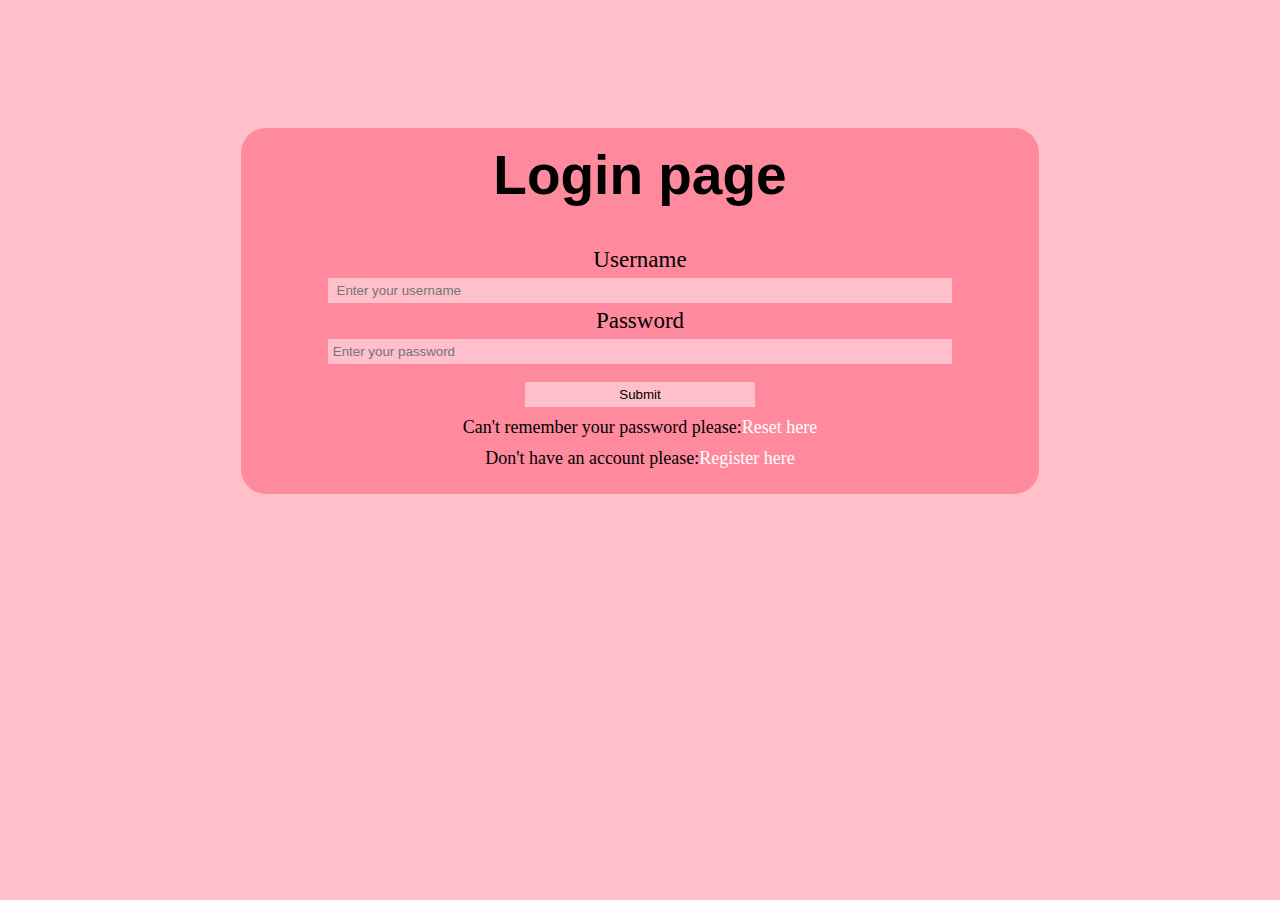
<file: index.html>
<!DOCTYPE html>
 <html lang="en">
 <head>
    <meta charset="UTF-8">
    <meta name="viewport" content="width=device-width, initial-scale=1.0">
    <title>Login page</title>
    <link rel="stylesheet" href="Css/style.css">
    <style>
         /* body{
        background-color: rgb(18, 253, 10);
        }
        h1{ 
      Color: red;
      Font-size: 65px
      }
      label{
          color: blue;
          font-size: 30px;
      }
      input{
          color: blue;
          font-size: 20px;
      }
      p{
         color: blue;
         font-size: 30px;
      }
      a{
        color: red;
      } */
         </style>
 </head>
 <body>
    <div class="container">
        <h1 class="red-color">Login page</h1>
        <!-- <h4>h4>It's free and only takes a minute</h4> -->
    <form>
        <label for="user">Username</label>
        <input type="text"name="user" placeholder=" Enter your username">
        <label for="">Password</label>
        <input type="password"name="pass"placeholder="Enter your password">
        <input type="Submit" id="button">
   
    </form>
    <p>Can't remember your password please:<a href="ibrahim sarder/Reset.html" target="_blank">Reset here</a></p>
    <p>Don't have an account please:<a href="ibrahim sarder/Register.html" target="_blank">Register here</a></p>
</
 </body>
 </html>
</file>
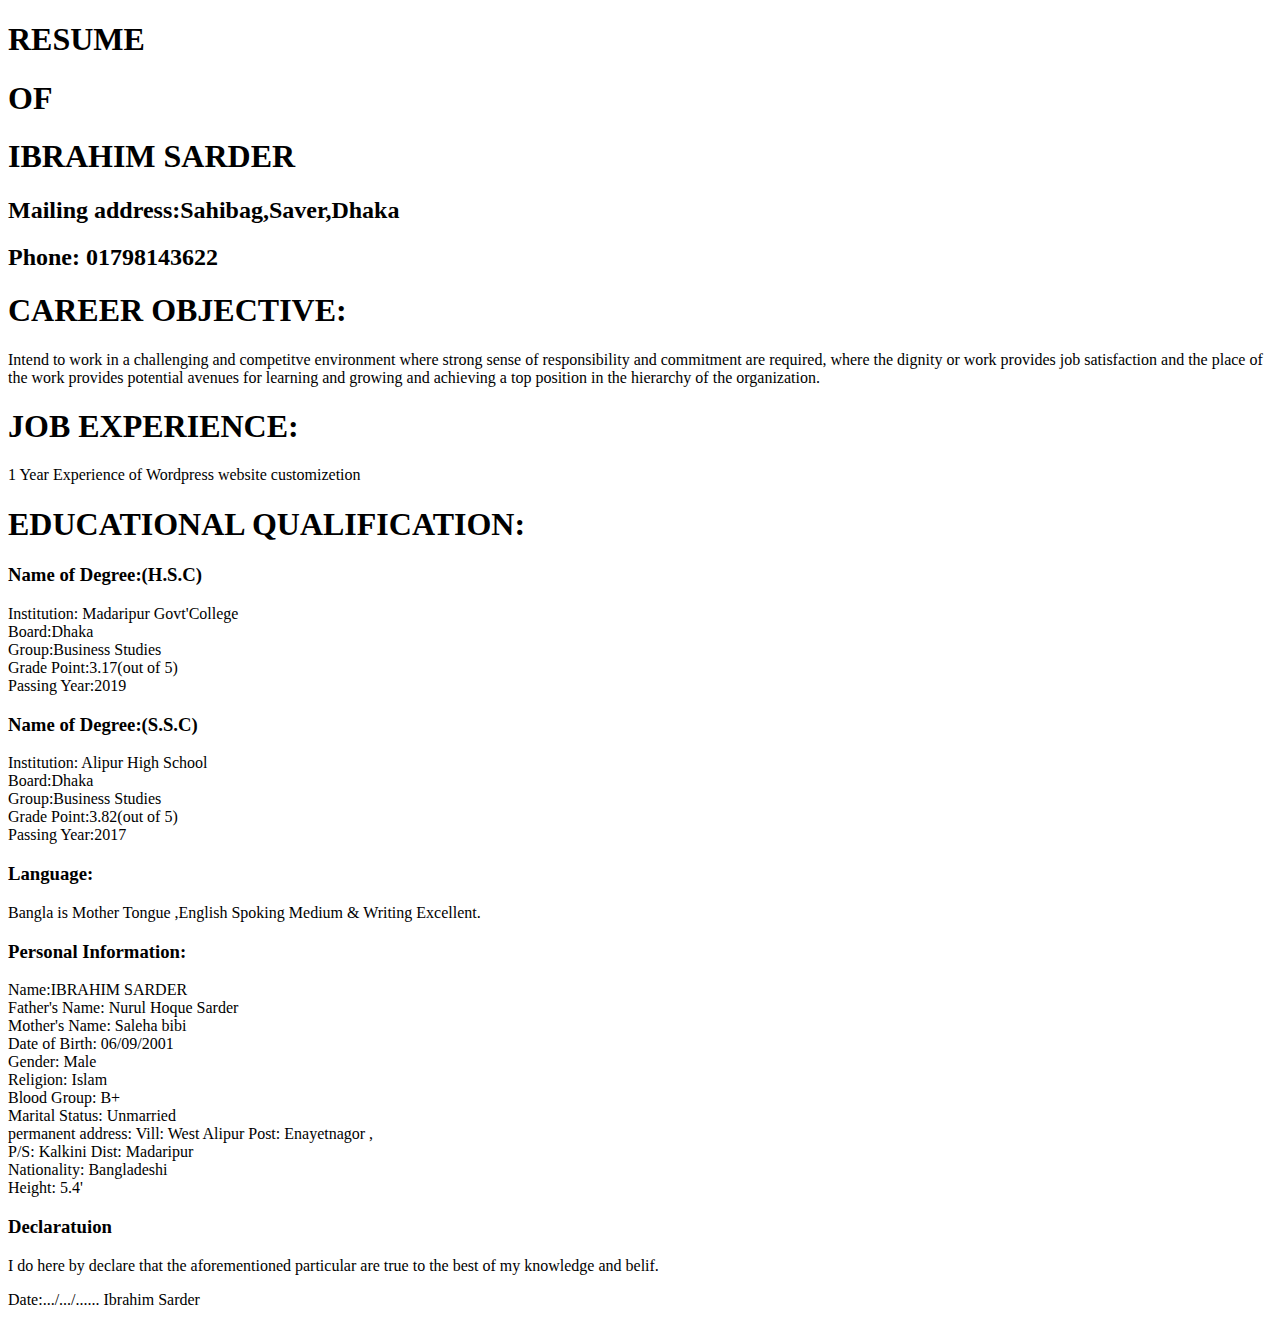
<file: cv/cv.html>
<!DOCTYPE html>
<html lang="en">
<head>
    <meta charset="UTF-8">
    <meta name="viewport" content="width=device-width, initial-scale=1.0">
    <title>Cariculam vita</title>
</head>
<body>
    <h1>RESUME</h1>
    <h1>OF</h1>
    <h1>IBRAHIM SARDER</h1>
    <h2>Mailing address:Sahibag,Saver,Dhaka</h2>
    <h2>Phone: 01798143622</h2>
   <h1>CAREER OBJECTIVE:</h1> 
   <p>Intend to work in a challenging and competitve environment where strong 
    sense of responsibility and commitment are required, where the dignity or
    work provides job satisfaction and the place of the work provides potential
    avenues for learning and growing and achieving a top position in the hierarchy
    of the organization.</p>
    <h1>JOB EXPERIENCE:</h1>
    <P>1 Year Experience of Wordpress website customizetion</P>
    <h1>EDUCATIONAL QUALIFICATION:</h1>
    <H3>Name of Degree:(H.S.C)</H3>
    <P>
    Institution: Madaripur Govt'College <br>
    Board:Dhaka <br>
    Group:Business Studies <br>
    Grade Point:3.17(out of 5) <br>
    Passing Year:2019 <br>
    </P>
    <H3>Name of Degree:(S.S.C)</H3>
    <P>
    Institution: Alipur High School<br>
    Board:Dhaka <br>
    Group:Business Studies <br>
    Grade Point:3.82(out of 5) <br>
    Passing Year:2017 <br>
    </P>
<h3>Language:</h3>
<p>Bangla is Mother Tongue ,English Spoking Medium & Writing Excellent.</p>
<h3>Personal Information:</h3>
<p>
    Name:IBRAHIM SARDER<br>
    Father's Name: Nurul Hoque Sarder <br>
    Mother's Name: Saleha bibi <br>
    Date of Birth: 06/09/2001 <br>
    Gender: Male <br>
    Religion: Islam <br>
    Blood Group: B+ <br>
    Marital Status: Unmarried <br>
    permanent address: Vill: West Alipur      Post: Enayetnagor , <br>
                       P/S: Kalkini           Dist: Madaripur <br>
    Nationality: Bangladeshi <br>
    Height: 5.4' <br>
    <h3> Declaratuion</h3>
    <p>I do here by declare that the aforementioned particular are true to the
    best of my knowledge and belif.  </p>


    Date:.../.../......               Ibrahim Sarder                            
</p>
    
</body>
</html>
</file>
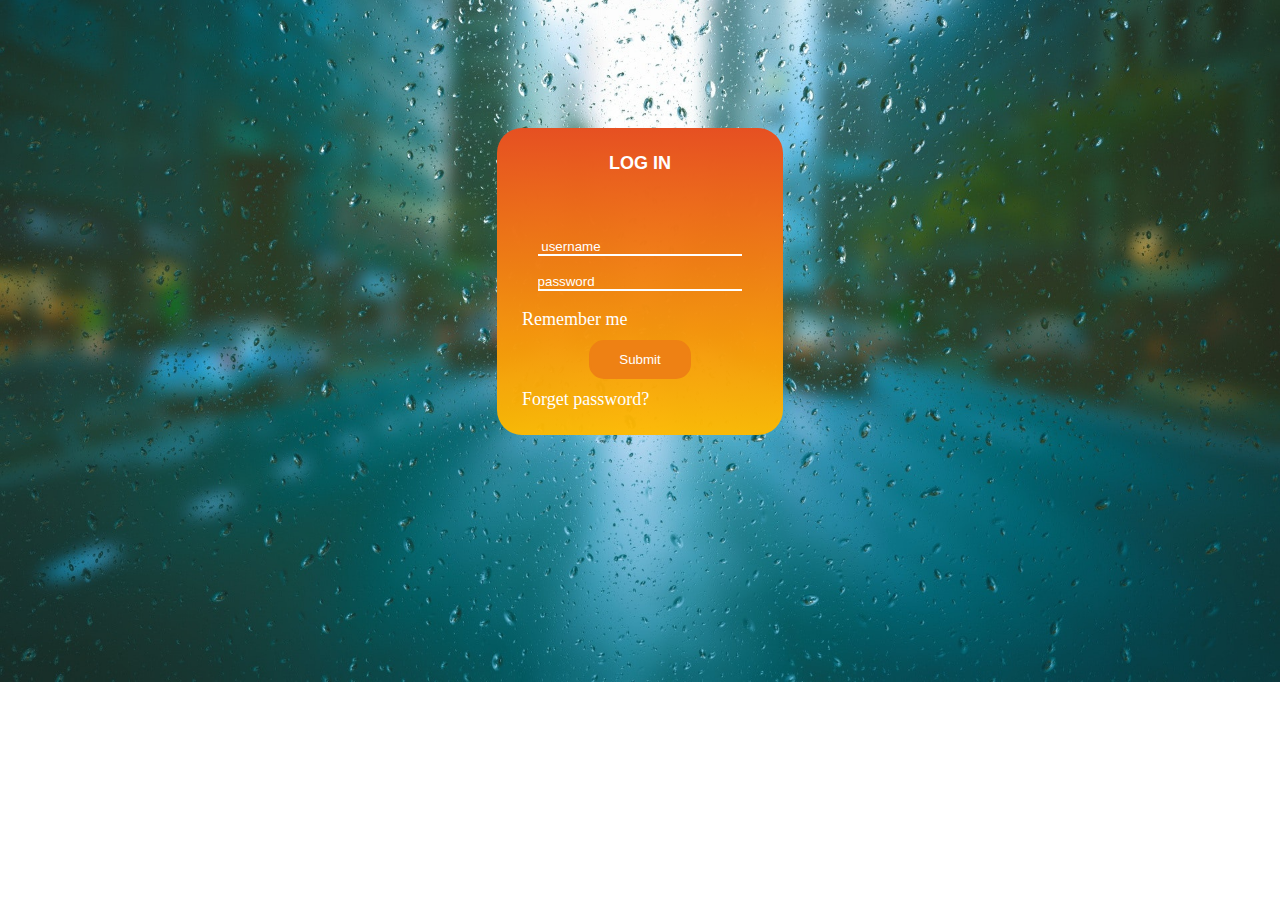
<file: ibrahim sarder/Log in.html>
<!DOCTYPE html>
<html lang="en">
<head>
    <meta charset="UTF-8">
    <meta name="viewport" content="width=device-width, initial-scale=1.0">
    <title>Login page</title>
    <link rel="stylesheet" href="../Css/Style2.css">
    <link rel="stylesheet" href="https://cdnjs.cloudflare.com/ajax/libs/font-awesome/6.4.2/css/all.min.css" integrity="sha512-z3gLpd7yknf1YoNbCzqRKc4qyor8gaKU1qmn+CShxbuBusANI9QpRohGBreCFkKxLhei6S9CQXFEbbKuqLg0DA==" crossorigin="anonymous" referrerpolicy="no-referrer" />
 </head>
 <body>
    <div class="container">
        <i class="fa-solid fa-mountain-sun"></i>
        <h1 class="red-color">LOG IN</h1>
        <!-- <h4>h4>It's free and only takes a minute</h4> -->
    <form>
        <label for="user"></label>
        <input type="text"name="user" placeholder=" username">
        <input type="password"name="pass" placeholder="password" >
        <p>Remember me</p>
        <input type="Submit" id="button">
        <p><a href="Log in.html" target="_blank">Forget password?</a></p>
    </div>
    </form>
 </body>
 </html>
</file>
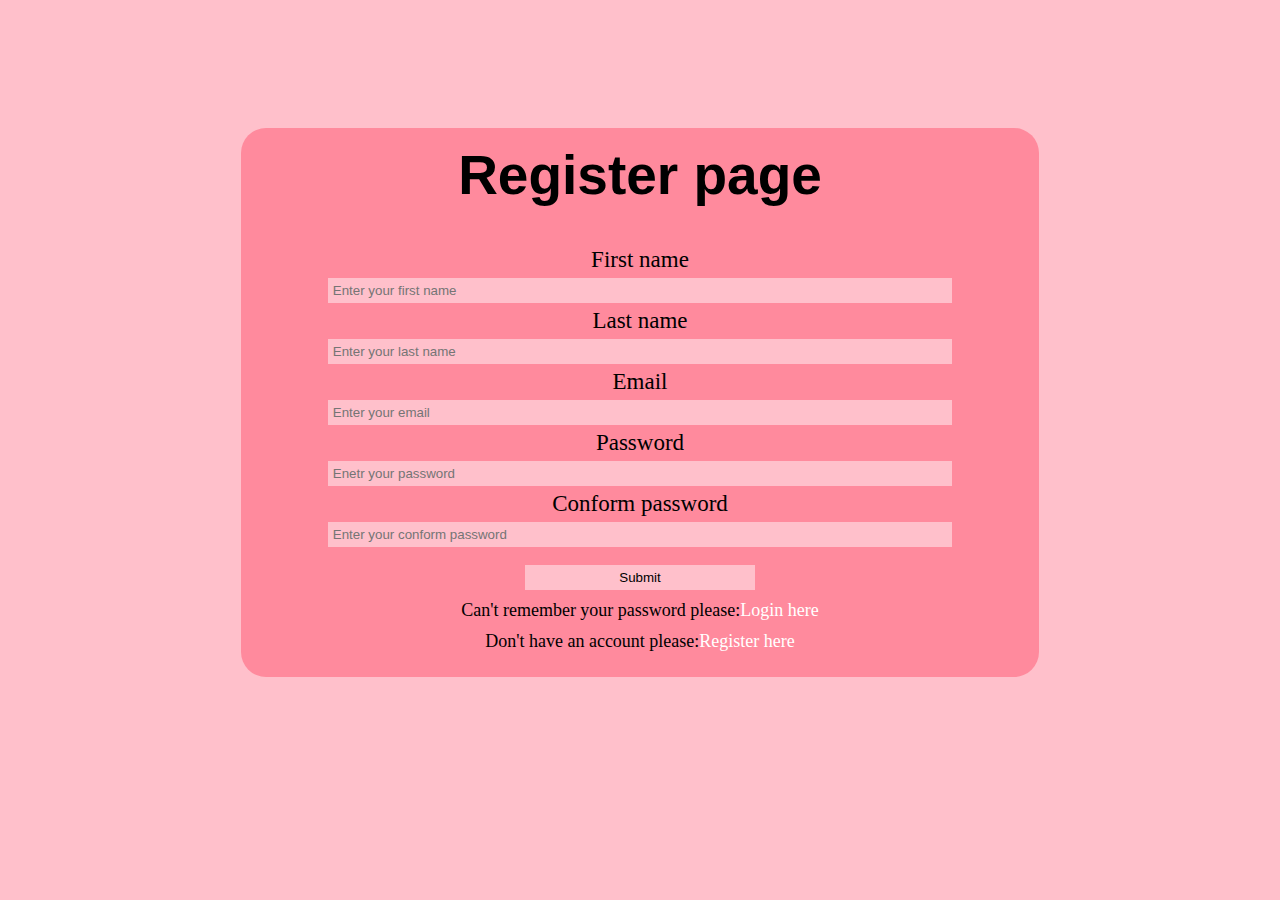
<file: ibrahim sarder/Register.html>
<!DOCTYPE html>
<html lang="en">
<head>
    <meta charset="UTF-8">
    <meta name="viewport" content="width=device-width, initial-scale=1.0">
    <title>Register page</title>
    <link rel="stylesheet" href="../Css/style.css">
    <style>
      /* body{
     background-color: rgb(18, 253, 10);
     }
     h1{ 
   Color: red;
   Font-size: 65px
   }
   label{
       color: blue;
       font-size: 30px;
   }
   input{
       color: blue;
       font-size: 20px;
   }
   p{
      color: blue;
      font-size: 30px;
   }
   a{
     color: red;
   } */
      </style>
</head>
</body>
<div class="container">
<h1 class="red-color">Register page</h1>
    <!-- <h4>It's free and only takes a minute</h4> -->
<form>
        <label for="First name">First name</label>
        <input type="text" name="first name"placeholder="Enter your first name">
        <label for="">Last name</label>
        <input type="text" name="last name"placeholder="Enter your last name">
        <label for="">Email</label>
        <input type="text" name=" Email"placeholder="Enter your email">
        <label for="">Password</label>
        <input type="text" name="pass"placeholder="Enetr your password">
        <label for="">Conform password</label>
        <input type="text" name="pass" placeholder="Enter your conform password">
        <input type="Submit" id="button">
    
</form>
  <p class="reset">Can't remember your password please:<a href="../index.html" target="_blank">Login here</a></p>
  <p>Don't have an account please:<a href="Register.html" target="_blank">Register here</a></p>
  </div>
  </body>
</html>
</file>
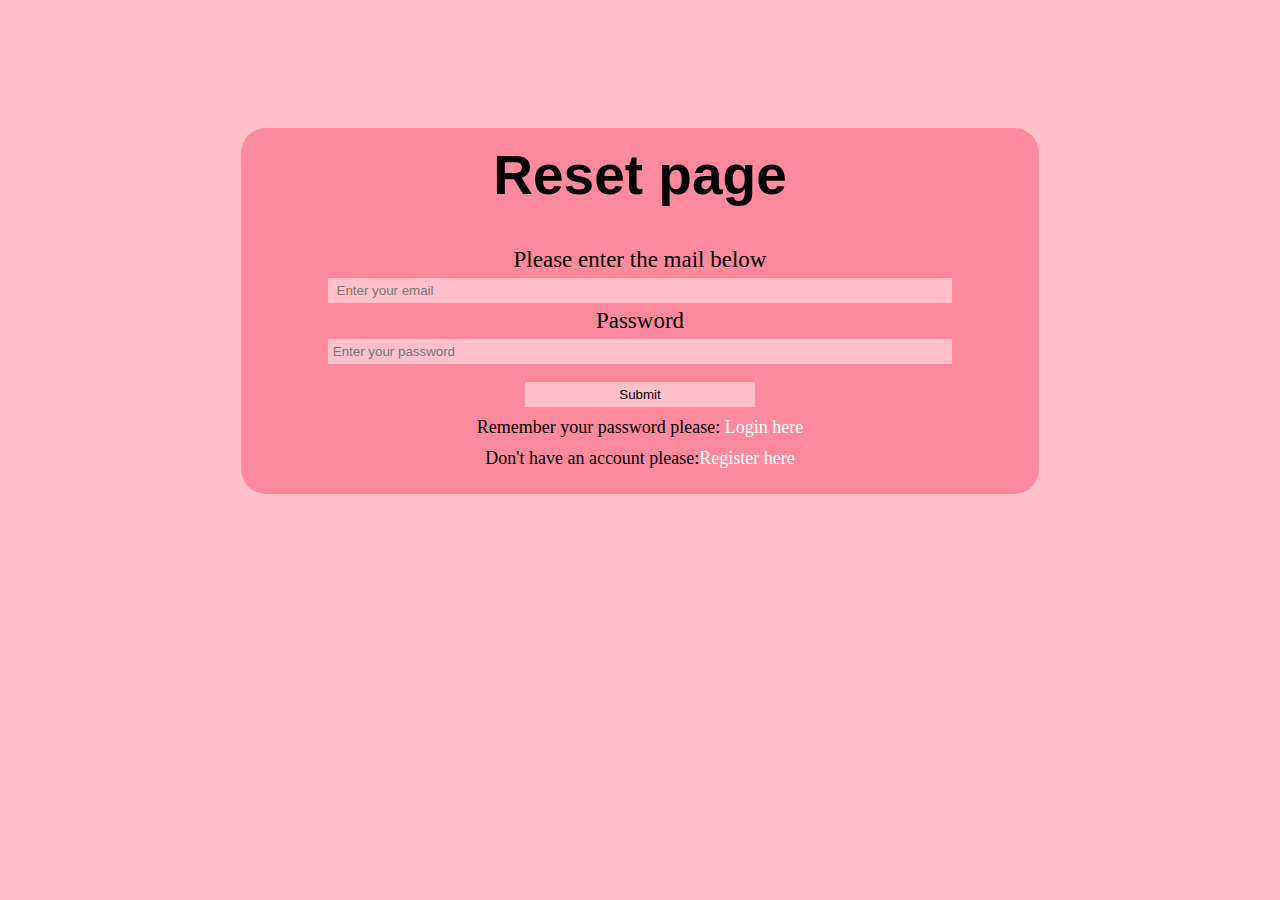
<file: ibrahim sarder/Reset.html>
<!DOCTYPE html>
<html lang="en">
<head>
   <meta charset="UTF-8">
   <meta name="viewport" content="width=device-width, initial-scale=1.0">
   <title>Reset page</title>
   <link rel="stylesheet" href="../Css/style.css">
   <style>
      /* body{
        background-color: rgb(18, 253, 10);
        }
        h1{ 
      Color: red;
      Font-size: 65px
      }
      label{
          color: blue;
          font-size: 30px;
      }
      input{
          color: blue;
          font-size: 20px;
      }
      p{
         color: blue;
         font-size: 30px;
      }
      a{
        color: red;
      } */

   </style>
</head>
<body>
  <div class="container"> 
       <h1 class="red-color">Reset page</h1>
       <!-- <h4>h4>It's free and only takes a minute</h4> -->
   <form>
       <label for="mail">Please enter the mail below</label>
       <input type="email"name="mail" placeholder=" Enter your email">
       <label for="">Password</label>
       <input type="password"name="pass"placeholder="Enter your password">
       <input type="Submit" id="button">
   </form>
   <p>Remember your password please: <a href="../index.html" target="_blank">Login here</a></p>
   <p>Don't have an account please:<a href="Register.html" target="_blank">Register here</a></p>
   </div>
</html>
</file>
<file: Css/style.css>
*{
  margin: 0;
  padding: 0;
  border: 0;
  outline: 0;
}
body{
  background-color: pink;
  text-align:center ;
 
}
.container{
  background-color:rgb(255, 138, 157);
color: black;
 width:60% ;
 margin:10% auto;
 padding: 15px;
 border-radius: 25px;
}
h1{
  font-size: 55px;
font-family: Verdana, Geneva, Tahoma, sans-serif;
}
form{
  margin-top: 35px;
}
label,input{
  display: block;
  width: 80%;
  margin: auto;
  padding:5px ;
}
input{
  background-color: pink;
}
label{
  font-size:23px ;
}
p{
 font-size: 18px;
 margin: 10px 0px;
}
a{
  color:white;
  text-decoration-line: none;
  text-transform: unset;
}
#button{
  margin-top: 18px;
  width: 30%;

}
</file>
<file: Css/Style2.css>
*{
    margin: 0;
    padding: 0;
    border: 0;
    outline: 0;
}
body{
 background-image: url(../img/photo.jpg);
 background-size: cover;
 background-position: center center;
 background-repeat: no-repeat;
text-align: center;
}
.container{
  background-image: linear-gradient(#e65022, #ffba00f5);
  color:white;
   width:20% ;
   margin:10% auto;
   padding: 15px;
   border-radius: 25px;
  }
h1{
    margin-top: 10px;
  font-size: 18px;
font-family: Verdana, Geneva, Tahoma, sans-serif;
}
form{
  margin-top: 35px;
}
label,input{
  display: block;
  width: 80%;
  margin: auto;
  padding:10px ;
}
input{
  background-color:#ee292900;
}
input::placeholder{
  background-color: #ee292900;
    color:white;
  border-bottom: 2px solid white;
}
input[type="Submit"]:hover{
   background-color:#ff0000;
    color:#ff0000;
} 
label{
  font-size:23px ;
}
p{
 font-size: 18px;
 text-align: left;
margin: 10px 10px;

}
#button{
  background-color: #ee8114;
  color:white;
  border: 2px solid #ee8114;
  border-radius: 15px;
  margin-top: 25px;
  margin-bottom: 25px;
  width: 40%;
  margin: auto;
}
#button:hover{
  background-color:#ffba00;

}
a{
color:white;
text-decoration-line: none;
}
</file>
